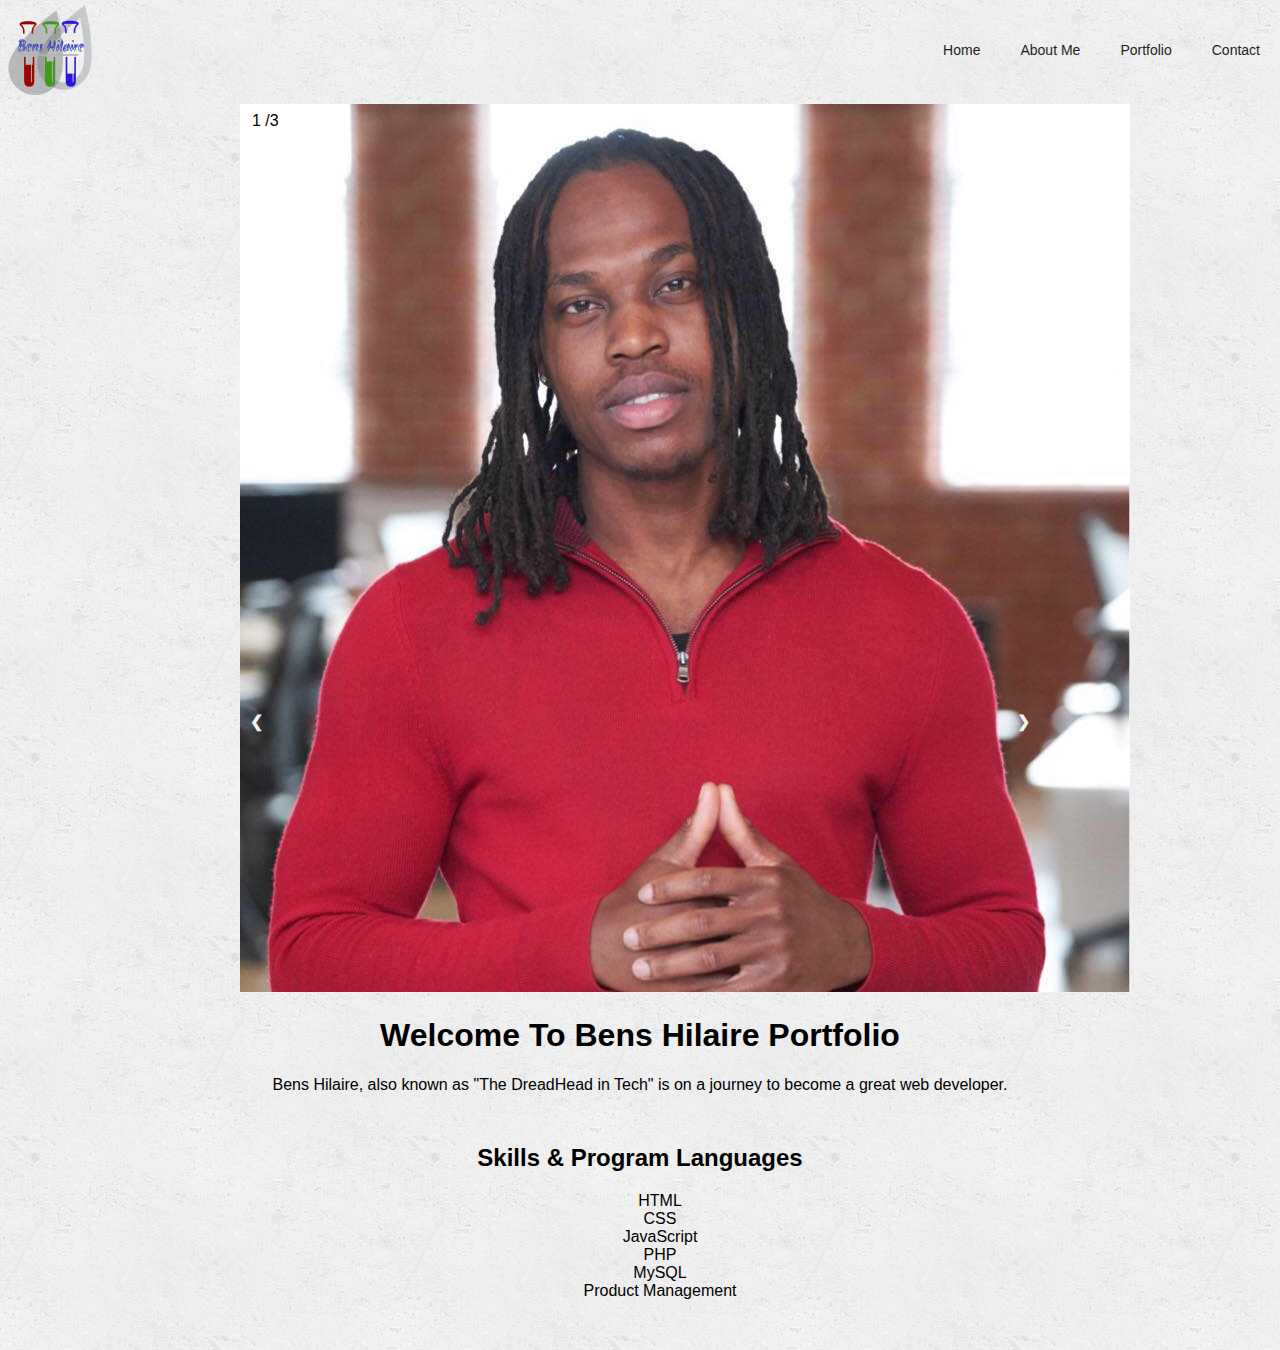
<file: index.html>
<!DOCTYPE html>
<html>
    <head>
        <meta charset="utf-8">
        <title>Bens Hilaire Portfolio</title>
        <meta name="Description" content="Bens Hilaire Porfolio">
        <link rel="stylesheet" href="assets/style.css">
        <link rel="stylesheet" href="https://cdnjs.cloudflare.com/ajax/libs/font-awesome/4.7.0/css/font-awesome.min.css">
    </head>
    
<body>
    <header>
        <img class="image-resize" src="assets/img/bens_logo.png">
        
       
           <nav>
        <ul id="nobullets" type="circle">
            <li><a href="index.html">Home</a></li>
            <li><a href="#">About Me</a></li>
             <li><a href="#">Portfolio</a></li>
            <li><a href="contact.html">Contact</a></li>
            <!--<li><a href="https://www.linkedin.com/in/benshilaire" target="_blank"><i class="fa fa-linkedin-square" style="font-size:26px"></i></a></li>-->
        </ul>
            </nav>
    </header>
    <!--Slide Show Container -->
    <div class="slideshow-container">
        <div class="slides">
            <div class="number">1 /3</div>
            <div><img src="assets/img/red_bens.jpg"></div>
            <!--<div class="text">The DreadHead in Tech</div>-->
        </div>
        
        <!-- Hide picture.
        <div  class="slides">
            <div class="number">2 /4</div>
            <div><img src="assets/img/reve_bens.jpg"></div>
            <div class="text">Caption 2</div>
        </div>
        -->
        <div class="slides">
            <div class="number">2 /3</div>
            <div><img src="assets/img/startupEmbassy.jpg"></div>
            <!--<div class="text">Caption 3</div>-->
        </div>
        
        <div class="slides">
            <div class="number">3 /3</div>
            <div><img src="assets/img/fromthemud.jpg"></div>
            <!--<div class="text">Caption 4</div>-->
        </div>
        
        <a class="prev" onclick="plusIndex(-1)">&#10094;</a>
        <a class="next" onclick="plusIndex(+1)">&#10095;</a>
        
    
    <!-- Hide the dots button below.
    </div>
    <br/>
    <div style="text-align: center;">
        <span class="dots" onclick="currentSlide(1)"></span>
        <!--<span class="dots" onclick="currentSlide(2)"></span>-->
        <!--<span class="dots" onclick="currentSlide(3)"></span>-->
        <!--<span class="dots" onclick="currentSlide(4)"></span>
  
    </div>
    -->
  
    <div class="gohead">
    <h1 class="firstTitle">Welcome To Bens Hilaire Portfolio</h1>
    <p>Bens Hilaire, also known as "The DreadHead in Tech" is on a journey to become a great web developer.</p>
    </div>
    
    <div id="skills">
        <div class="keys"><h2>Skills & Program Languages</h2></div>
        <ul class="nobull">
        <li>HTML</li>
        <li>CSS</li>
        <li>JavaScript</li>
        <li>PHP</li>
        <li>MySQL</li>
        <li>Product Management</li>
        </ul>
        
    
    </div>
    
    
    <!-- I wanted to add an image slideshow to my homepage but I discovered I had to use JavaScript to do it. I searched and did the best I could with the lack of knowledge I have in JavaScript to create the image slide show idead I had in mind.-->

    <script type="text/javascript">
        var slideIndex = 1;
        showImage(slideIndex);
        function plusIndex(n){
            showImage(slideIndex += n);
        }
        
        
        function currentSlide(n){
            showImage(slideIndex = n);
        }
        
        function showImage(n){
        var slide = document.getElementsByClassName("slides");
        /*var dots = document.getElementsByClassName("dots");*/
        
        if (n > slide.length) {slideIndex =1};
        if (n < 1) { slideIndex = slide.length};
        
        for (var i = 0; i < slide.length; i++) {
            slide[i].style.display ="none";
        };
        
        
        slide[slideIndex-1].style.display = "block";
        
            /*for (var i = 0; i < dots.length; i++) {
                dots[i].className = dots[i].className.replace("active", "");
            };*/
            
        //dots[slideIndex-1].className +="active";
        
        };
            
        
    
    
    
    
    </script>
    
    
    
    
    <!-- I Can't get JavaScript to work externally, so for now I'll add these JS syntax internally.
    <script src="scripts/main.js"></script>
    -->
    </body>
</html>
</file>
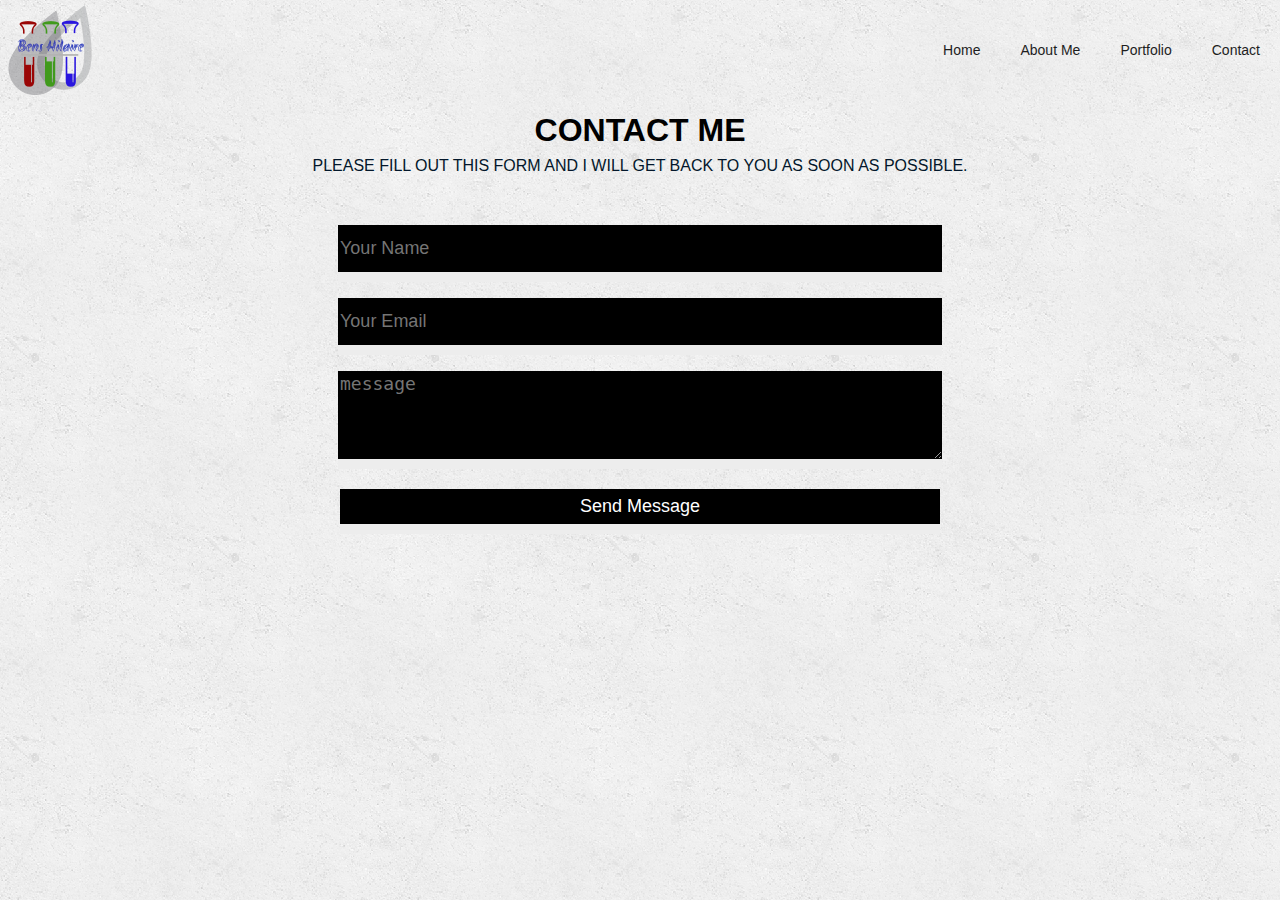
<file: contact.html>
<!DOCTYPE html>
<html>
    <head>
        <meta charset="utf-8">
        <title>Bens Hilaire Portfolio</title>
        <meta name="Description" content="Bens Hilaire Porfolio">
        <link rel="stylesheet" href="assets/style.css">
        <link rel="stylesheet" href="https://cdnjs.cloudflare.com/ajax/libs/font-awesome/4.7.0/css/font-awesome.min.css">
    </head>
    
<body>
    <header>
        <img class="image-resize" src="assets/img/bens_logo.png">
       
           <nav>
        <ul id="nobullets" type="circle">
            <li><a href="index.html">Home</a></li>
            <li><a href="#">About Me</a></li>
             <li><a href="#">Portfolio</a></li>
            <li><a href="contact.html">Contact</a></li>
            <!--<li><a href="https://www.linkedin.com/in/benshilaire" target="_blank"><i class="fa fa-linkedin-square" style="font-size:26px"></i></a></li>-->
        </ul>
            </nav>
    </header>
    
    
    <div class="contact-title">
        <h1>Contact Me</h1>
         <p>Please fill out this form and I will get back to you as soon as possible.</p>
        
    <div class="contact-form">
        <form id="contact-form" method="post" action="">
            <input name="name" type="text" class="form-control" placeholder="Your Name" required><br>
            
            <input name="email" type="email" class="form-control" placeholder="Your Email" required><br>
            
            <textarea name="message" class="form-control" placeholder="message" rows="4" required></textarea><br>
            
            <input type="submit" class="form-control" value="Send Message">
        
        </form>
        
        
        
    
    </div>
    
    
    
    
    
    
    </div>
    
  <!-- -->

    
    
    
    
    
    
    
    </body>
</html>
</file>
<file: assets/style.css>
/* Website Full Body Section Begins */
body {
    /*background-color:#EDEDED;
    */
    background-image:url(img/concrete_seamless.png);
    margin: 0;
    padding: 0;
    font-family: verdana, sans-serif;

}
/* Website Full Body Section Ends*/

.image-resize{
    height: 100px;
    object-fit:cover;
    object-position: center center;

}

/* Slide Show Section Begins */
.slideshow-container{
    width: 800px;
    position: relative;
    margin: auto;
    
}

.slides{
    display: none;
    
    
    
}

.number{
    position:absolute;
    padding:8px 12px;
    color:black;
}

/*
.text{
    text-align: center;
    font-size: 15px;
    position:absolute;
    width: 100%;
    padding: 8px 16px;
    bottom: 20px;
    font-weight: bold;
    color: black;
    
}
*/

.prev, .next{
    position:absolute;
    top: 50%;
    color: #f2f2f2;
    font-weight:bold;
    padding: 10px; 10px;
    font size: 18px;
    border-radius: 0 3px 3px 0;
    cursor: pointer;
}

.next{
    border-radius: 3px 0 0 3px;
    right: 0;
}

.prev:hover, .next:hover{
    background: rgb(0,0,0,0.8);
}
/*Slide Show Section Ends */


/* No longer need these codes.
.dots{
    width: 10px;
    height: 10px;
    display: inline-block;
    background: gray;
    padding: 5px;
    border-radius: 50%;
    margin:auto;
    cursor: pointer;
}

.fade{
    animation-name: fade;
    animation-duration:0.5s;
}

@keyframes fade{
    from{opacity: 0.4}
    to{opacity: 1}
}

.active ,.dots:hover{
    background: #333;
}
*/

/* Header Menu Begins*/
header{
    position: relative;    
}

nav{
    position:absolute;
    top:0; 
    right:0;
    /*width: 100%;
    height: 100px;*/
   
}

#nobullets{
    list-style-type:none;
    margin:0;
    padding:0;
    display:inline;
}

#nobullets li{
    display: inline-block;
    float: left;
    line-height: 100px;
   
    
}

#nobullets a{
    text-decoration: none;
    font-size: 14px;
    font-family: verdana, sans-serif;
    color: #1e1e1e;
    padding: 0 20px;
    display: block;
}

#nobullets a:hover{
     color: red;
}
/* Header Menu Ends*/


/*Website Middle Begins*/
h1{
    color:black;
}

.nobull{
    list-style-type: none;
    
}

.keys h2{
    text-decoration: none
    text-align: center;

}
#skills{
    background-color: white
    border: 1px solid powderblue;
    margin: 50px;
    text-align:center;
}
/*Website Middle Begins*/

.firstTitle{
    text-align:center;
    color: black;
}

.gohead{
    text-align:center
}
/*Second Version Contact Form Begins*/

.contact-title{
    margin-top: 1px;
    color: #03172B;
    text-transform: uppercase;
    transition: all 4s ease-in-out;
}

.contact-title h1{
    font-size: 32px;
    line-height: 10px
}

.contact-title{
    font-size: 16px;
}


form{
    margin-top: 50px;
    transition: all 4s ease-in-out;
}

.form-control{
    width: 600px;
    background: black;
    border: none;
    outline: none;
    border-bottom: 10px solid #EDEDED;
    color: #fff;
    font-size:18px;
    margin-bottom: 16px;
    
}

input{
    height: 45px;
    
}

form .submit{
    background-color: transparent;
    background: #black;
    color: #black;
    font-size: 20px;
    font-weight: bold;
    letter-spacing: 2px;
    height: 50px;
    margin-top: 20px;
    
}

form .submit:hover{
    background-color: black;
    cursor: pointer;
}



.contact-title{
    text-align: center;
}

/*Second Version Contact Form Ends*/
</file>
